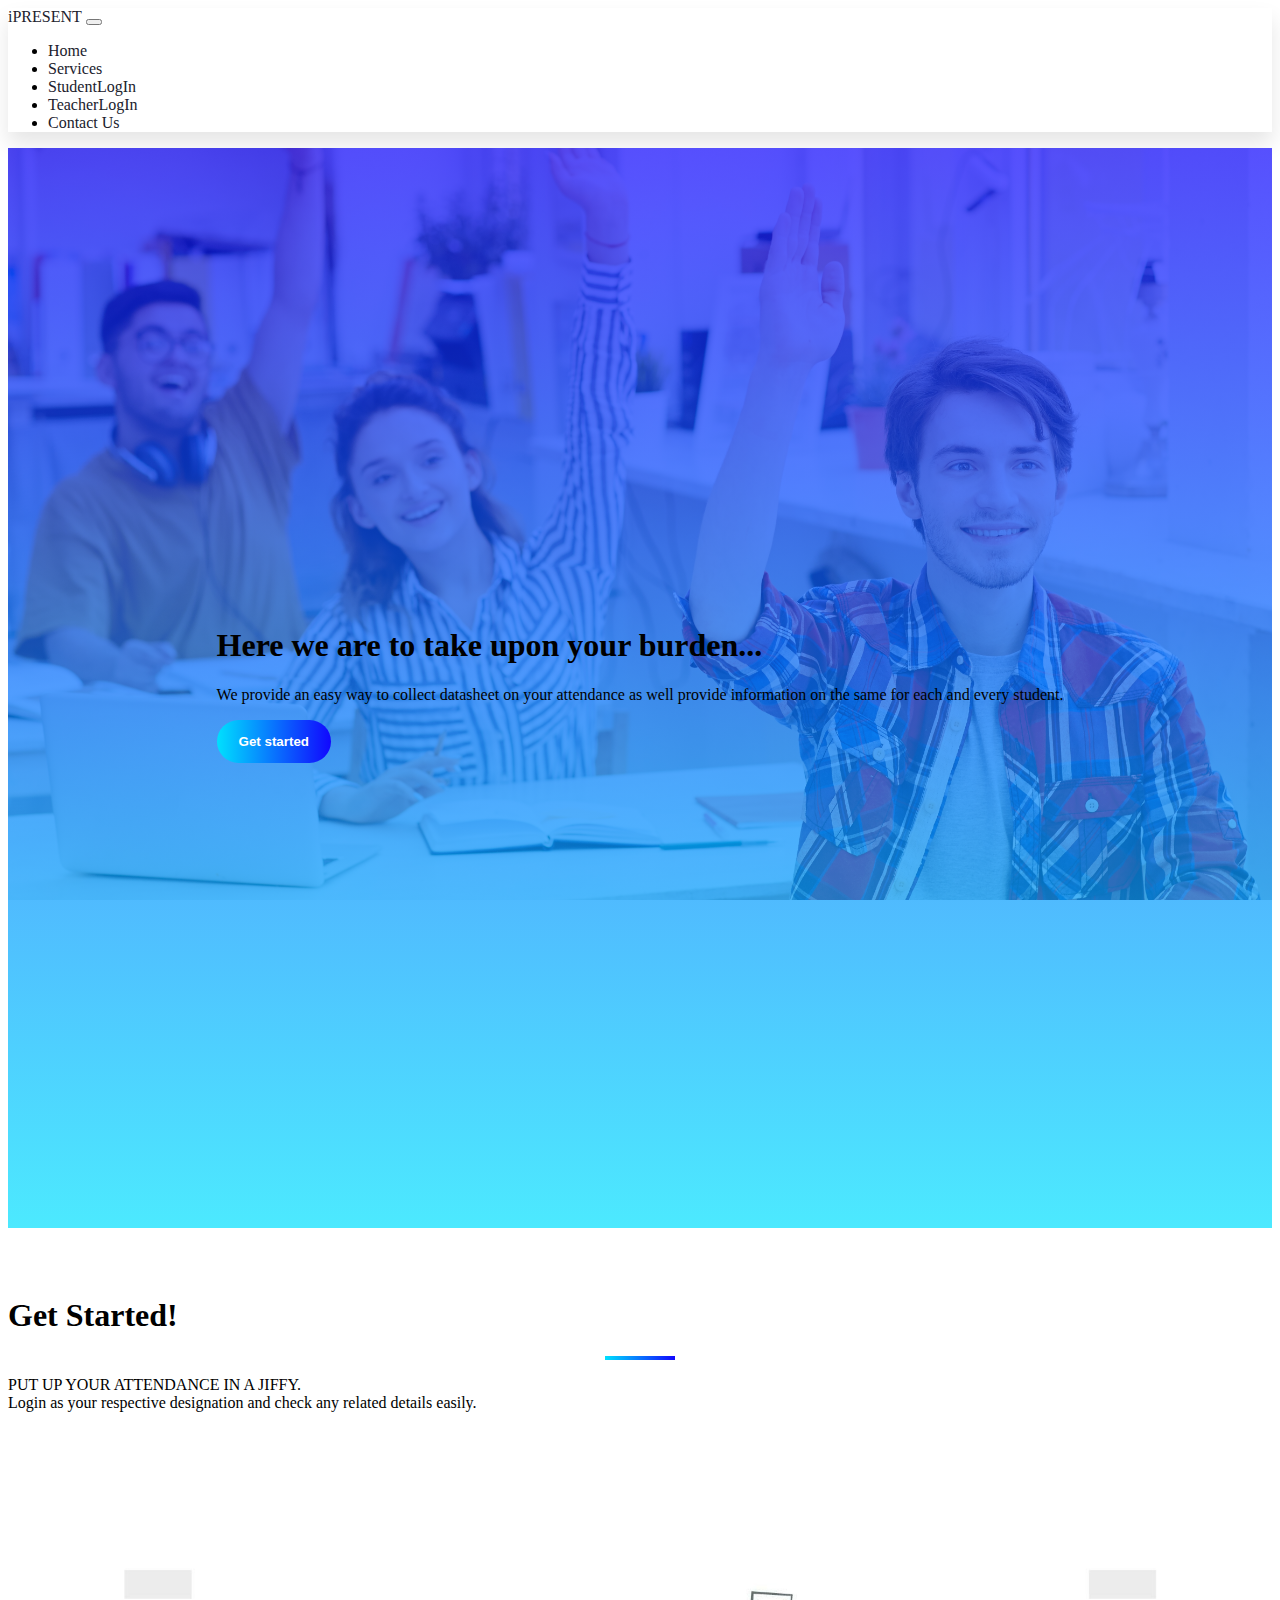
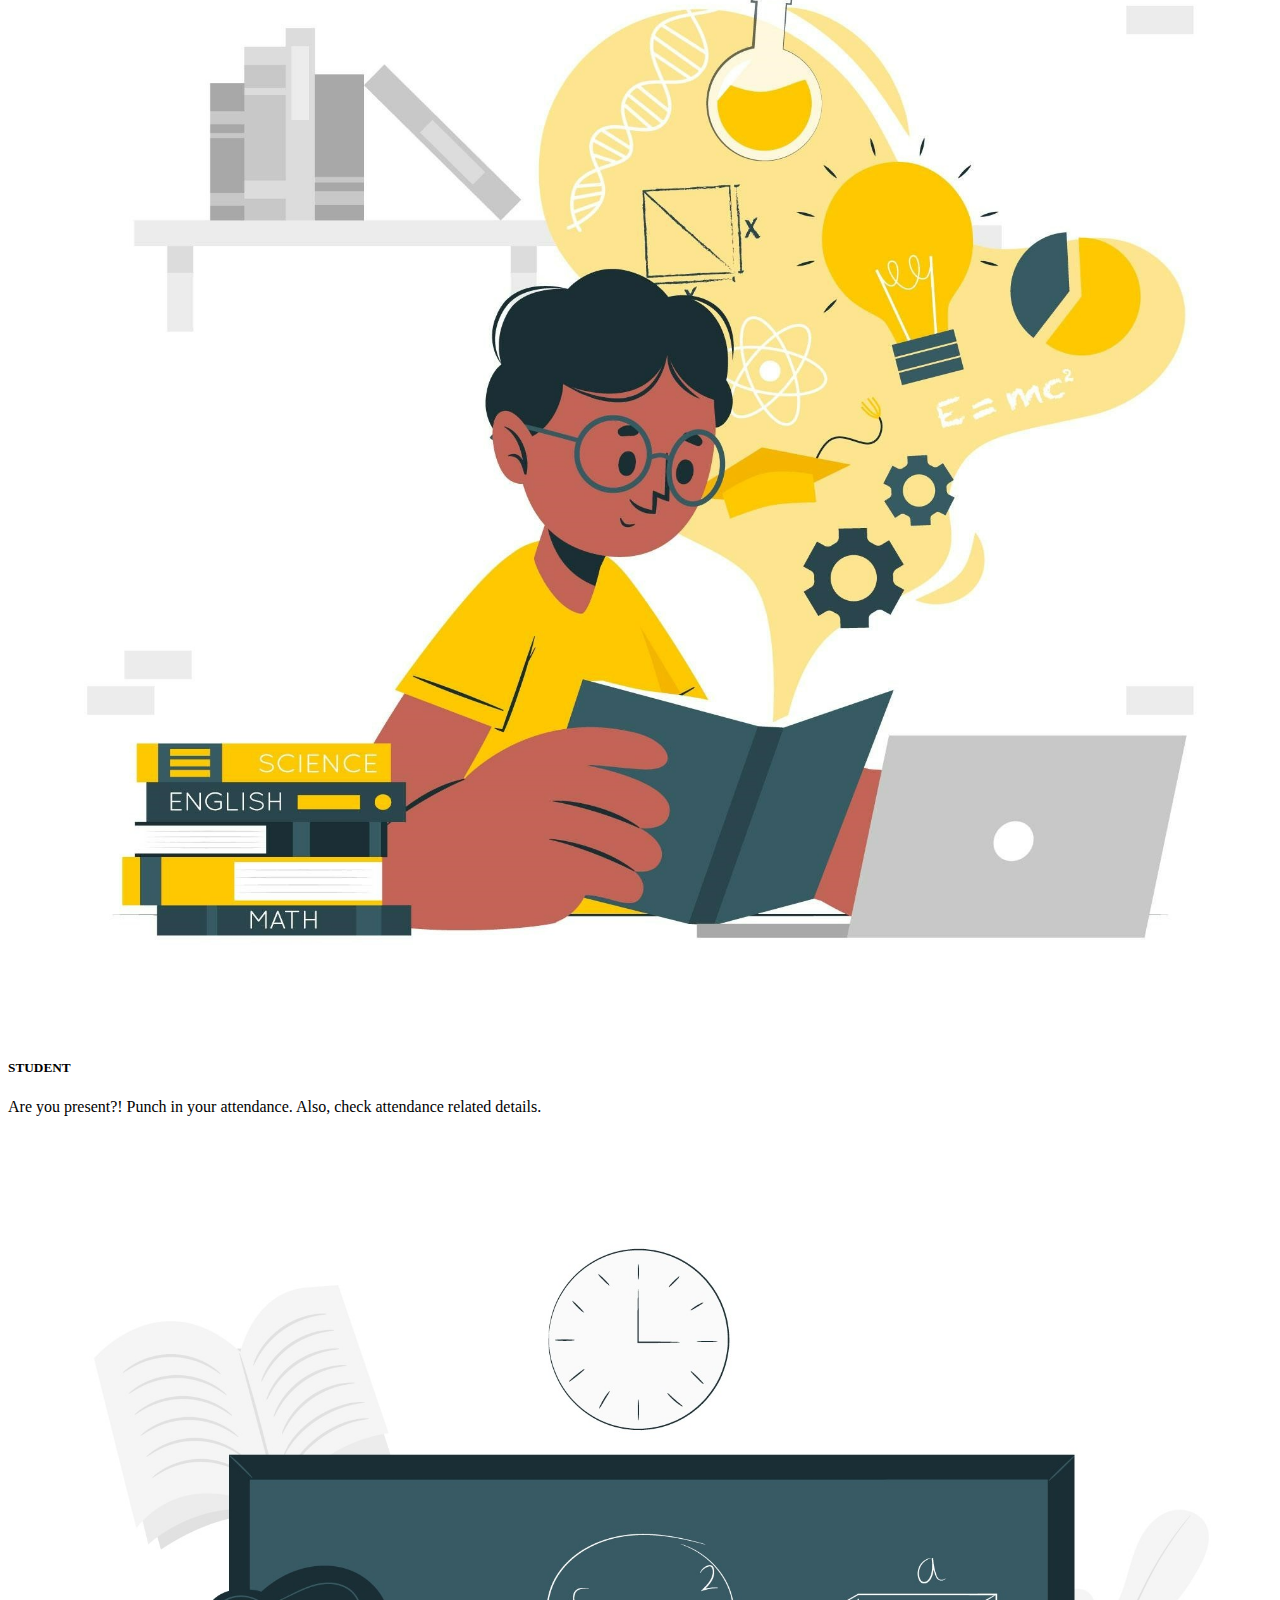
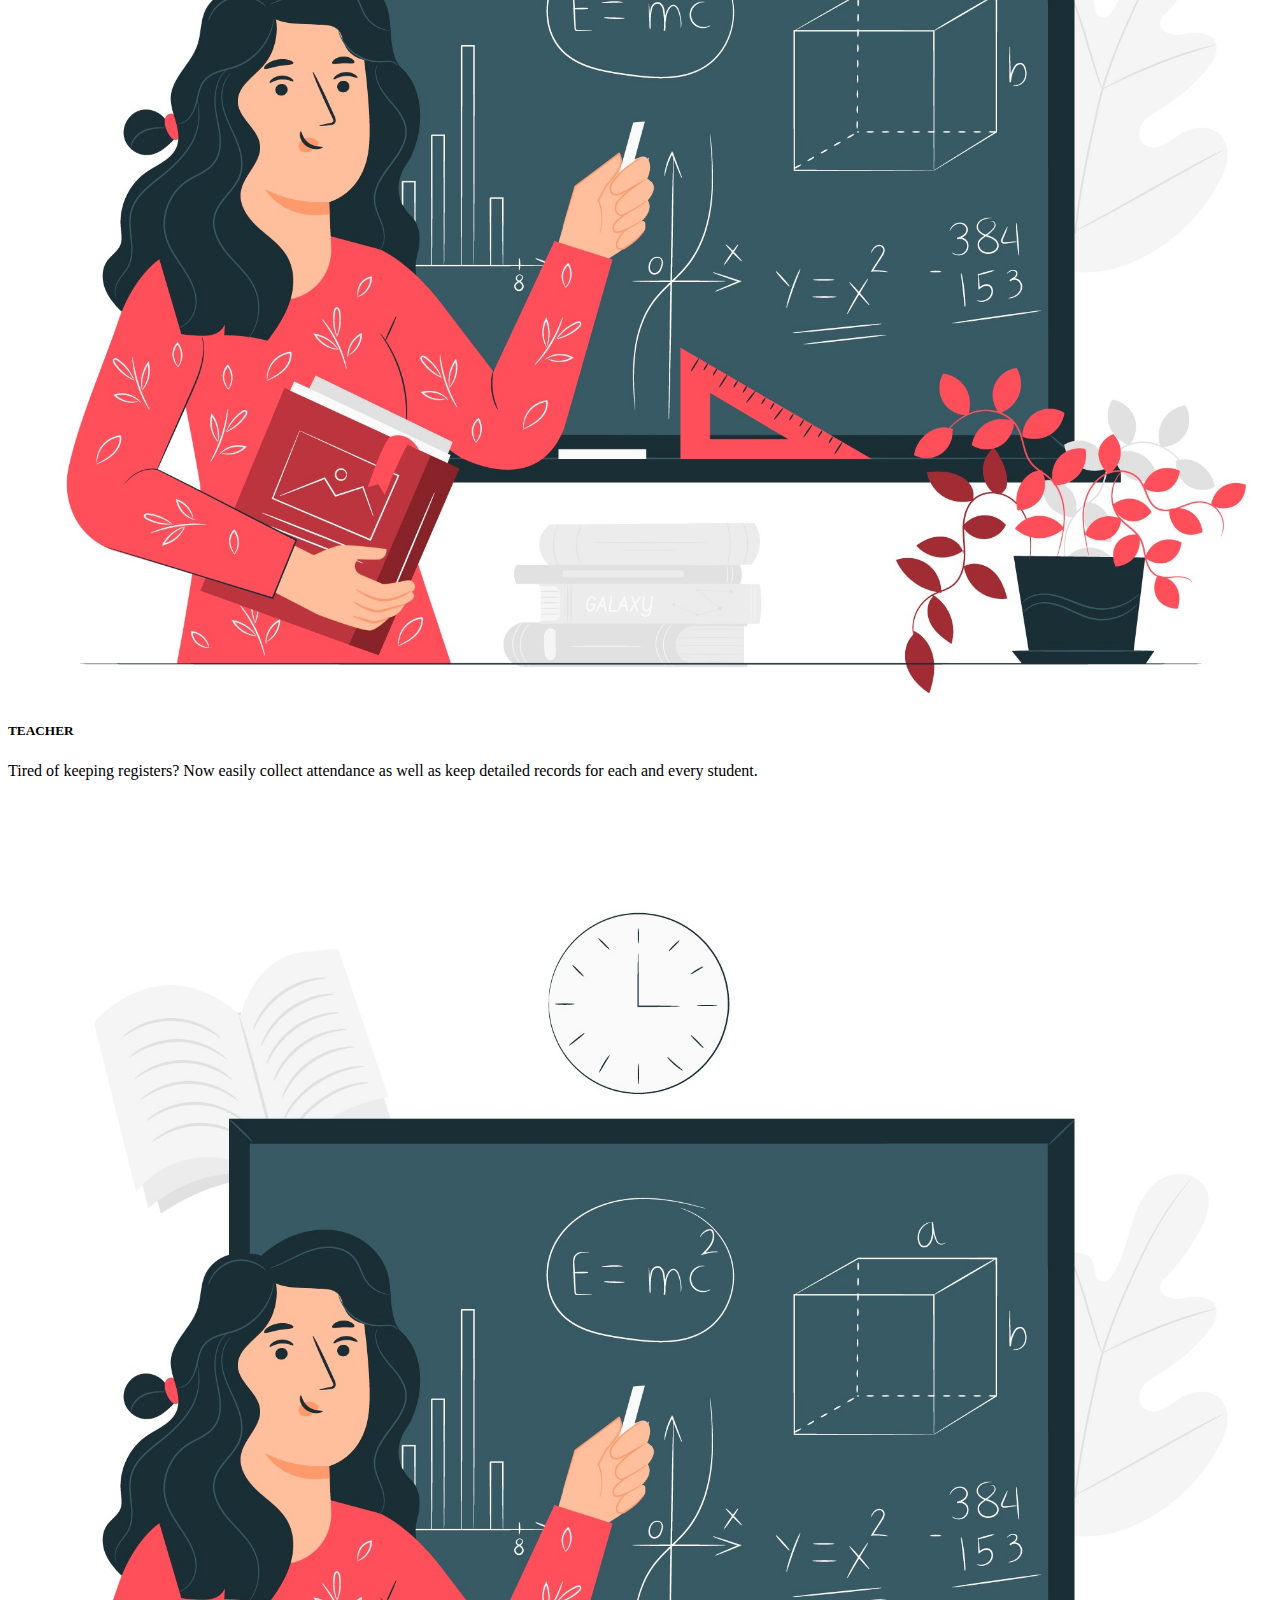
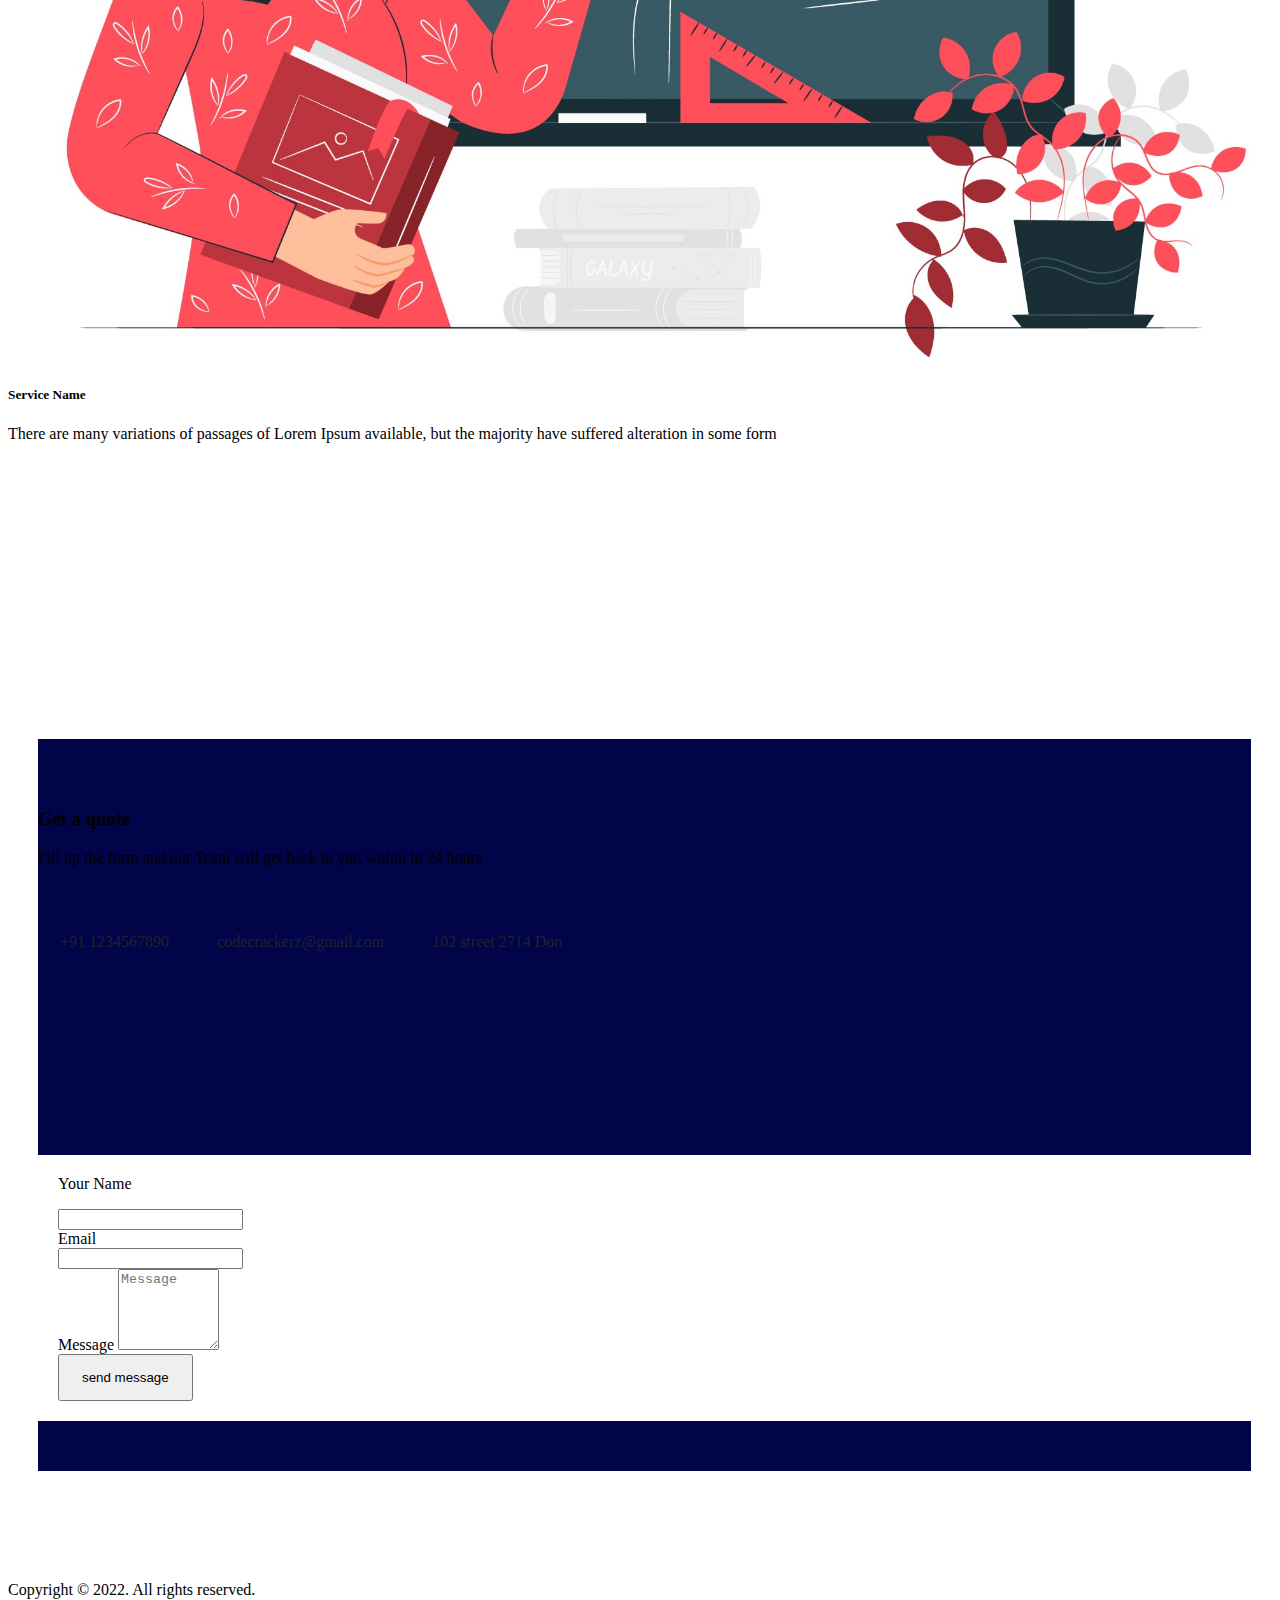
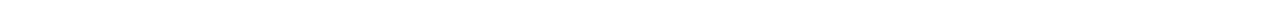
<file: index.html>
<!doctype html>
<html lang="en">
  <head>
    <!-- Required meta tags -->
    <meta charset="utf-8">
    <meta name="viewport" content="width=device-width, initial-scale=1">

    <!-- Bootstrap CSS -->
    <link href="https://cdn.jsdelivr.net/npm/bootstrap@5.1.3/dist/css/bootstrap.min.css" rel="stylesheet" integrity="sha384-1BmE4kWBq78iYhFldvKuhfTAU6auU8tT94WrHftjDbrCEXSU1oBoqyl2QvZ6jIW3" crossorigin="anonymous">

    <link rel="stylesheet" href="index.css">

    <title>iPRESENT</title>
  </head>
  <body>
    <!--Navbar-->
    <nav class="navbar navbar-expand-lg navbar-light bg-light fixed-top">
        <div class="container">
          <a class="navbar-brand" href="index.html">iPRESENT</a>
          <button class="navbar-toggler" type="button" data-bs-toggle="collapse" data-bs-target="#navbarNav" aria-controls="navbarNav" aria-expanded="false" aria-label="Toggle navigation">
            <span class="navbar-toggler-icon"></span>
          </button>
          <div class="collapse navbar-collapse" id="navbarNav">
            <ul class="navbar-nav ms-auto ">
              <li class="nav-item" id="navbutton" >
                <a class="nav-link" href="#home">Home</a>
              </li>
              <li class="nav-item">
                <a class="nav-link" href="#services">Services</a>
              </li>
              <li class="nav-item">
                <a class="nav-link" href="teacherlogin.html">StudentLogIn</a>
              </li>
              <li class="nav-item">
                <a class="nav-link" href="login.html">TeacherLogIn</a>
              </li>
              <li class="nav-item">
                <a class="nav-link" href="#contactus">Contact Us</a>
              </li>         
            </ul>
          </div>
        </div>
      </nav>

      <section id="home" class="bg-cover hero-section" style="background-image: url(images/hero.jpg)">
        <div class="overlay"></div>
        <div class="container text-white text-center">
            <div class="row">
                <div class="col-12">
                    <h1 class="display-4" data-aos="zoom-in" style="padding-top: 18%;">Here we are to take upon your burden...<br>
                    </h1>
                    <p class="my-4" data-aos="fade-up">We provide an easy way to collect datasheet on your attendance as well provide information on the same for each and every student.</p>
                    <button href="login.html" data-aos="fade-up" class="btn btn-main open-button">Get started</button>
                </div>
            </div>
        </div>
    </section>

      <!--services-->
      <section id="services" class="text-center">
        <div class="container">
            <div class="row">
                <div class="col-12 section-intro text-center" data-aos="fade-up">
                    <h1  style="padding-top: 3%;">Get Started!</h1>
                    <div class="divider"></div>
                    <p>PUT UP YOUR ATTENDANCE IN A JIFFY.<br>
                       Login as your respective designation and check any related details easily.
                    </p>
                </div>
            </div>
            <div class="row g-4">
                <div class="col-md-4" data-aos="zoom-in">
                    <div class="service">
                        <div class="service-img">
                            <img src="images/student-1.jpg" alt="">
                            <div class="icon"><i class="icon-browser"></i></div>
                        </div>
                        <h5 class="mt-1 pt-3">STUDENT</h5>
                        <p>Are you present?! Punch in your attendance. Also, check attendance related details.</p>
                    </div>
                </div>
                <div class="col-md-4" data-aos="zoom-in">
                    <div class="service">
                        <div class="service-img">
                            <img src="images/3434.jpg" alt="">
                            <div class="icon"><i class="icon-bargraph"></i></div>
                        </div>
                        <h5 class="mt-1 pt-4">TEACHER</h5>
                        <p>Tired of keeping registers? Now easily collect attendance as well as keep detailed records for each and every student.</p>
                    </div>
                </div>
                <div class="col-md-4" data-aos="zoom-in">
                    <div class="service">
                        <div class="service-img">
                            <img src="images/3434.jpg" alt="">
                            <div class="icon"><i class="icon-camera"></i></div>
                        </div>
                        <h5 class="mt-1 pt-4">Service Name</h5>
                        <p>There are many variations of passages of Lorem Ipsum available, but the majority have
                            suffered alteration in some form</p>
                    </div>
                </div>
            </div>
        </section> 

        <section id="contactus" style="padding-bottom: 0%;">
          <div class="container"></div>
          <div class="container-fluid rounded" style="background-color: #010449">
            <div class="row px-5">
                <div class="col-sm-6">
                    <div>
                        <h3 class="text-white">Get a quote</h3>
                        <p class="text-secondary">Fill up the form and our Team will get back to you within in 24 hours</p>
                    </div>
                    <div class="links" id="bordering"> <a href="#" class="btn rounded text-white p-3"><i class="fa fa-phone icon text-primary pr-3"></i>+91 1234567890</a> <a href="#" class="btn rounded text-white p-3"><i class="fa fa-envelope icon text-primary pr-3"></i>codecrackerz@gmail.com</a> <a href="#" class="btn rounded text-white p-3"><i class="fa fa-map-marker icon text-primary pr-3"></i>102 street 2714 Don</a> </div>
                    <div class="pt-lg-4 d-flex flex-row justify-content-start">
                        <div class="pad-icon"> <a class="fa fa-facebook text-white" href="#"></a> </div>
                        <div class="pad-icon"> <a class="fa fa-twitter text-white" href="#"></a> </div>
                        <div class="pad-icon"> <a class="fa fa-instagram text-white" href="#"></a> </div>
                    </div>
                </div>
                <div class="col-sm-6 pad">
                    <form class="rounded msg-form">
                        <div class="form-group"> <label for="name" class="h6">Your Name</label>
                            <div class="input-group border rounded">
                                <div class="input-group-addon px-2 pt-1">
                                    <p class="fa fa-user-o text-primary"></p>
                                </div> <input type="text" class="form-control border-0">
                            </div>
                        </div>
                        <div class="form-group"> <label for="name" class="h6">Email</label>
                            <div class="input-group border rounded">
                                <div class="input-group-addon px-2 pt-1"> <i class="fa fa-envelope text-primary"></i> </div> <input type="text" class="form-control border-0">
                            </div>
                        </div>
                        <div class="form-group"> <label for="msg" class="h6">Message</label> <textarea name="message" id="msgus" cols="10" rows="5" class="form-control bg-light" placeholder="Message"></textarea> </div>
                        <div class="form-group d-flex justify-content-end"> <input type="submit" class="btn btn-primary text-white" value="send message"> </div>
                    </form>
                </div>
            </div>
        </div>
        </section>
        
        <section id="signupin" style="padding-bottom: 0%;">
          
          <div
          class="d-flex flex-column flex-md-row text-center text-md-start justify-content-between py-4 px-4 px-xl-5 bg-primary">
          <!-- Copyright -->
          <div class="text-white mb-3 mb-md-0">
            Copyright © 2022. All rights reserved.
          </div>
         
        </div>
           
        </section>



    <!-- Option 1: Bootstrap Bundle with Popper -->
    <script src="https://cdn.jsdelivr.net/npm/bootstrap@5.1.3/dist/js/bootstrap.bundle.min.js" integrity="sha384-ka7Sk0Gln4gmtz2MlQnikT1wXgYsOg+OMhuP+IlRH9sENBO0LRn5q+8nbTov4+1p" crossorigin="anonymous"></script>

   
  </body>
</html>
</file>
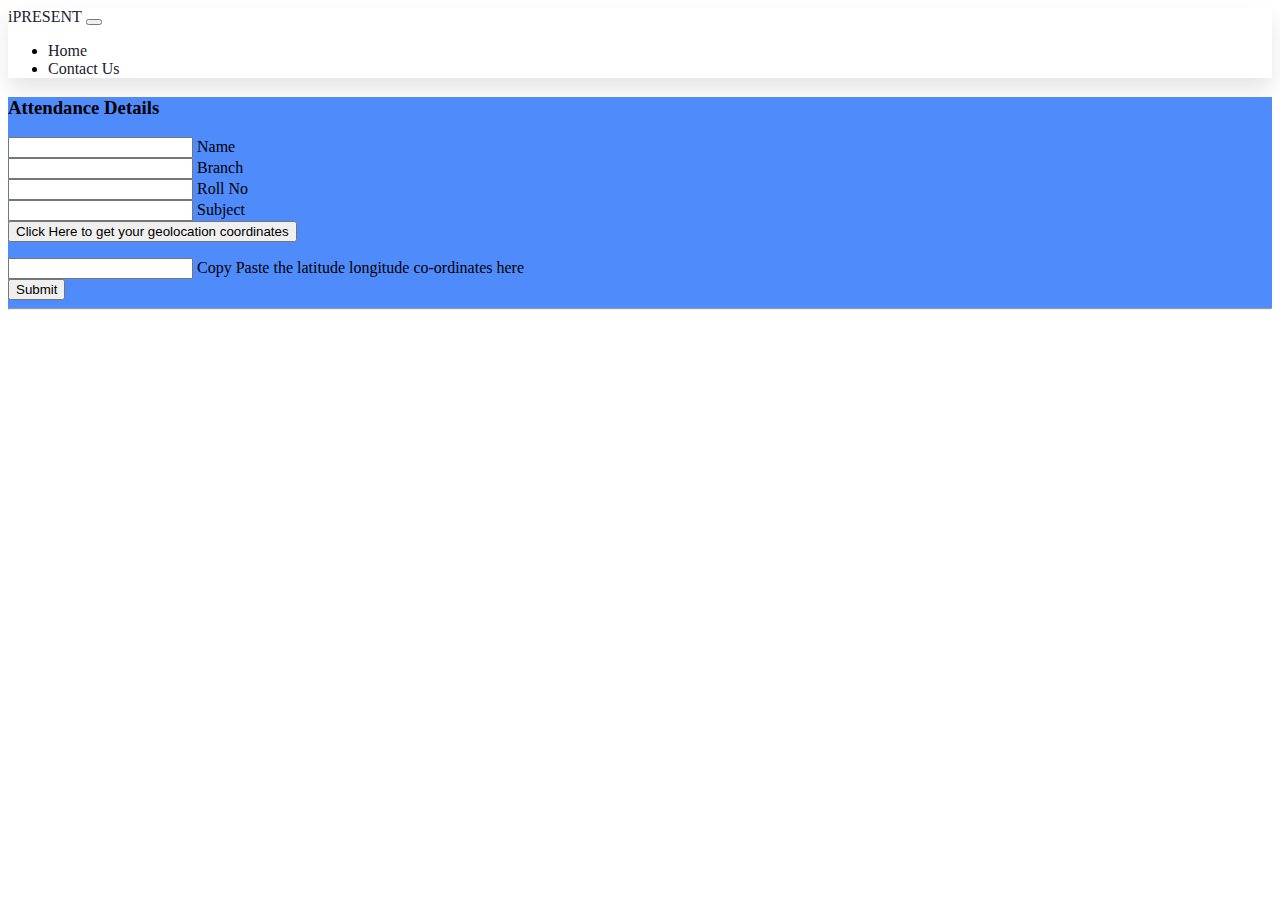
<file: attendance.html>
<!doctype html>
<html lang="en">
  <head>
    <!-- Required meta tags -->
    <meta charset="utf-8">
    <meta name="viewport" content="width=device-width, initial-scale=1">

    <!-- Bootstrap CSS -->
    <link href="https://cdn.jsdelivr.net/npm/bootstrap@5.1.3/dist/css/bootstrap.min.css" rel="stylesheet" integrity="sha384-1BmE4kWBq78iYhFldvKuhfTAU6auU8tT94WrHftjDbrCEXSU1oBoqyl2QvZ6jIW3" crossorigin="anonymous">

    <link rel="stylesheet" href="attendance.css">

    <title>iPRESENT</title>
  </head>
  <body>
        <!--Navbar-->
    <nav class="navbar navbar-expand-lg navbar-light bg-light fixed-top">
        <div class="container">
          <a class="navbar-brand" href="index.html">iPRESENT</a>
          <button class="navbar-toggler" type="button" data-bs-toggle="collapse" data-bs-target="#navbarNav" aria-controls="navbarNav" aria-expanded="false" aria-label="Toggle navigation">
            <span class="navbar-toggler-icon"></span>
          </button>
          <div class="collapse navbar-collapse" id="navbarNav">
            <ul class="navbar-nav ms-auto ">
              <li class="nav-item" id="navbutton" >
                <a class="nav-link" href="index.html">Home</a>
              </li>            
              <li class="nav-item">
                <a class="nav-link" href="#">Contact Us</a>
              </li>         
            </ul>
          </div>
        </div>
      </nav>

      <section class="vh-100" style="background-color: #508bfc;">
        <div class="container py-5 h-100">
          <div class="row d-flex justify-content-center align-items-center h-100">
            <div class="col-12 col-md-8 col-lg-6 col-xl-5">
              <div class="card shadow-2-strong" style="border-radius: 1rem;">
                <div class="card-body p-5 text-center">
      
                  <h3 class="mb-5">Attendance Details</h3>
      
                  <div class="form-outline mb-4">
                    <input type="name" id="typeNameX-2" class="form-control form-control-lg" />
                    <label class="form-label" for="typeEmailX-2">Name</label>
                  </div>
      
                  <div class="form-outline mb-4">
                    <input type="branch" id="typeBranchX-2" class="form-control form-control-lg" />
                    <label class="form-label" for="typePasswordX-2">Branch</label>
                  </div>
                  
                  <div class="form-outline mb-4">
                    <input type="rollno" id="typeRollnoX-2" class="form-control form-control-lg" />
                    <label class="form-label" for="typePasswordX-2">Roll No</label>
                  </div>

                  <div class="form-outline mb-4">
                    <input type="subject" id="typeSubjectX-2" class="form-control form-control-lg" />
                    <label class="form-label" for="typePasswordX-2">Subject</label>
                  </div>
                
                  <button onclick="getLocation()">Click Here to get your geolocation coordinates</button>

                  <p id="demo"></p>

                 <script>
              var x = document.getElementById("demo");

function getLocation() {
  if (navigator.geolocation) {
    navigator.geolocation.getCurrentPosition(showPosition);
  } else { 
    x.innerHTML = "Geolocation is not supported by this browser.";
  }
}

function showPosition(position) {
  x.innerHTML = "Latitude: " + position.coords.latitude + 
  "<br>Longitude: " + position.coords.longitude;
}
</script>

<div class="form-outline mb-4">
    <input type="coordinates" id="typeSubjectX-2" class="form-control form-control-lg" />
    <label class="form-label" for="typeCoordinatesX-2">Copy Paste the latitude longitude co-ordinates here</label>
  </div>
      
                  <button class="btn btn-primary btn-lg btn-block" type="submit">Submit</button>
      
                  <hr class="my-4">
      
                  
      
                </div>
              </div>
            </div>
          </div>
        </div>
      </section>
 </body>
</file>
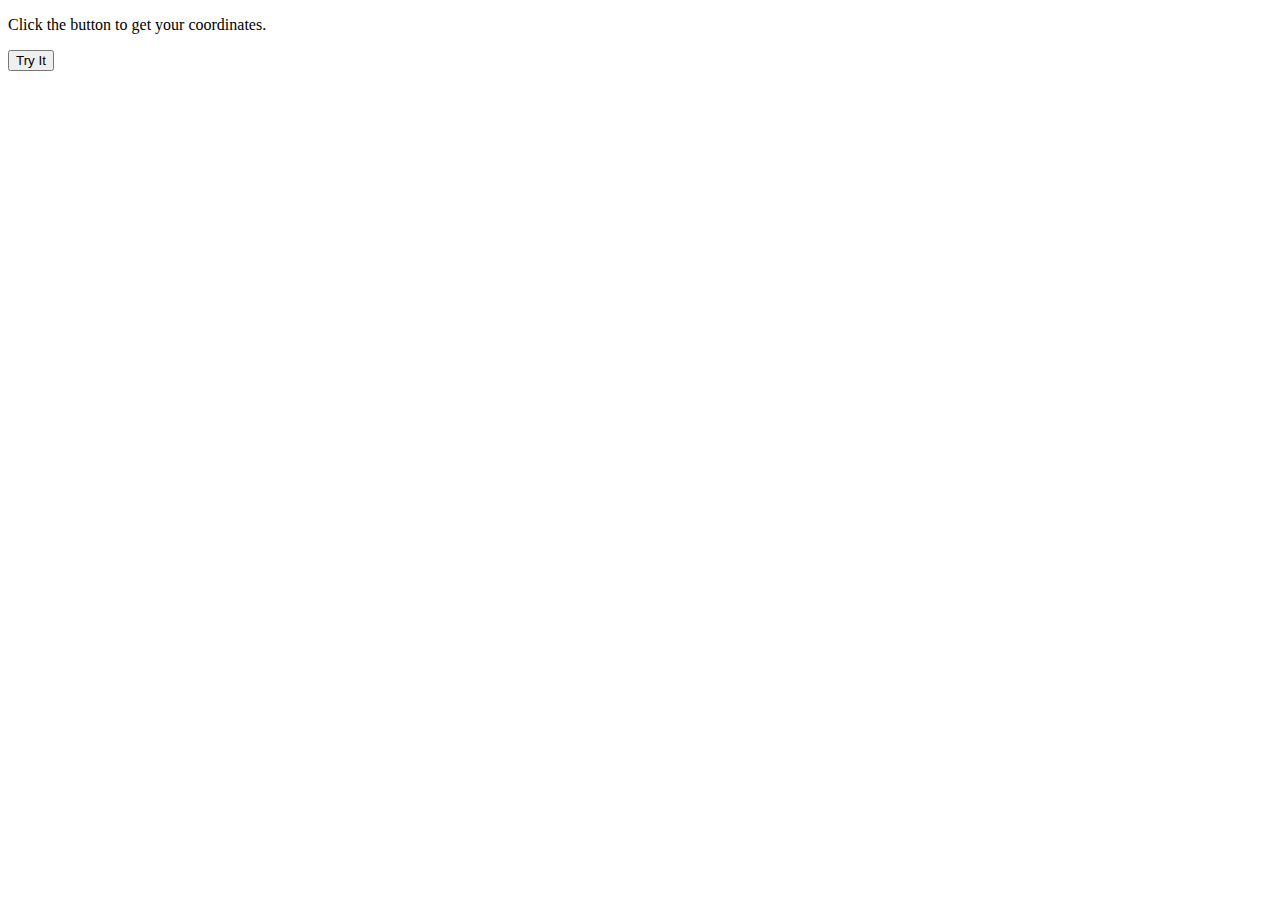
<file: geolocation.html>
<!--<!doctype html>
<html lang="en">
  <head>
    
    <meta charset="utf-8">
    <meta name="viewport" content="width=device-width, initial-scale=1">

   

    <title>Hello, world!</title>
  </head>
  <body>

    <script>
        const successCallBack = (position) => {
            console.get(loaction);
        }
        const errorCallBack = (error) => {
            console.error(error);
        }
        const watchId=navigator.geolocation.getCurrentPosition(sucessCallBack, errorCallBack);
        navigator.geolocation.clearWatch(watchId);
    </script>



    
  </body>
</html>-->

<!DOCTYPE html>
<html>
<body>

<p>Click the button to get your coordinates.</p>

<button onclick="getLocation()">Try It</button>

<p id="demo"></p>

<script>
var x = document.getElementById("demo");

function getLocation() {
  if (navigator.geolocation) {
    navigator.geolocation.getCurrentPosition(showPosition);
  } else { 
    x.innerHTML = "Geolocation is not supported by this browser.";
  }
}

function showPosition(position) {
  x.innerHTML = "Latitude: " + position.coords.latitude + 
  "<br>Longitude: " + position.coords.longitude;
}
</script>

</body>
</html>
</file>
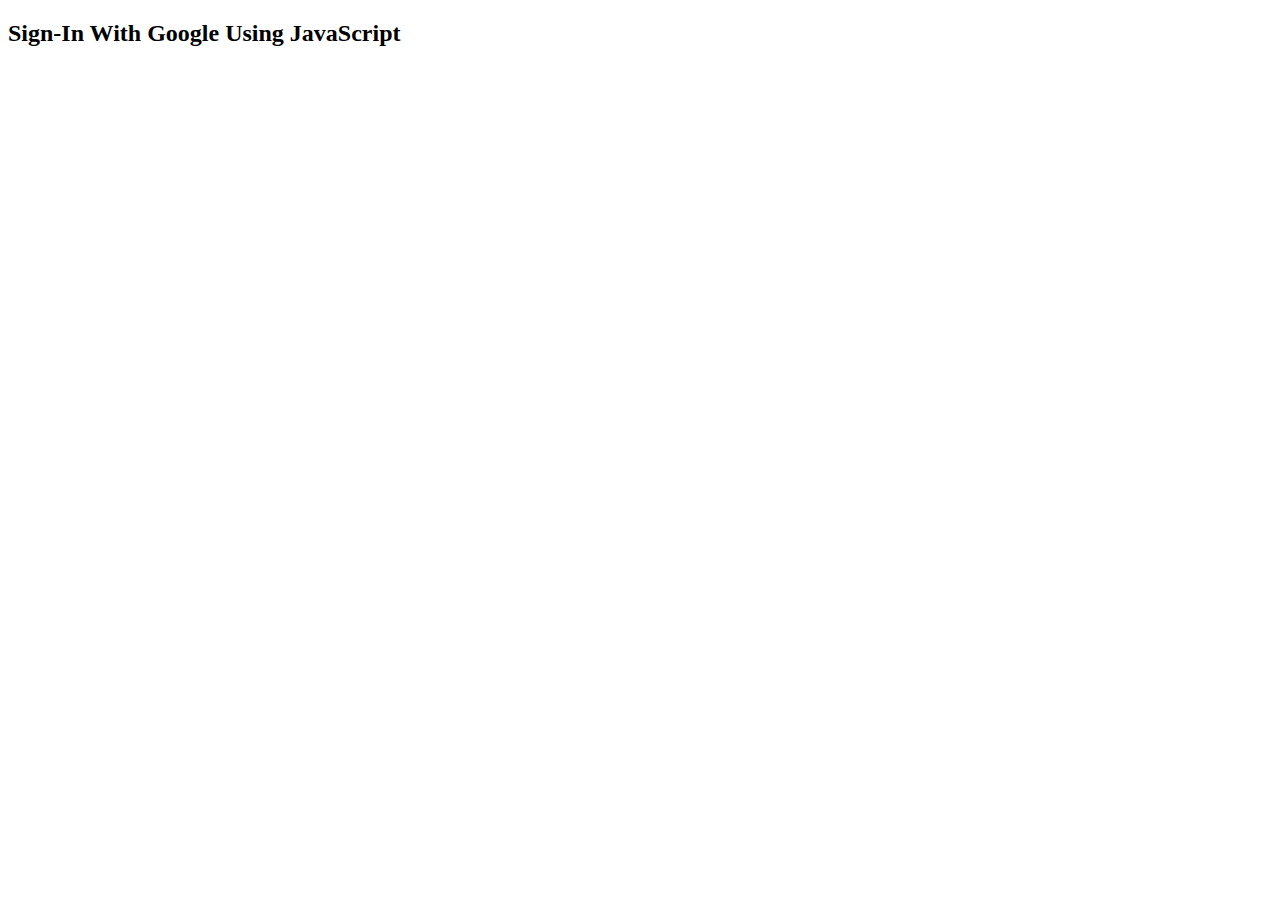
<file: gsi.html>
<!DOCTYPE html>
<html lang="en">

<head>
    <meta charset="UTF-8">
    <meta http-equiv="X-UA-Compatible" content="IE=edge">
    <meta name="viewport" content="width=device-width, initial-scale=1.0">
    <meta name="google-signin-client_id" content="842212830159-eg49rn8gnu48d5a7tn85ih5a390p8qct.apps.googleusercontent.com">
    <title>Sign In With Google Using JavaScript</title>
    <link href="https://cdn.jsdelivr.net/npm/bootstrap@5.0.0/dist/css/bootstrap.min.css" rel="stylesheet"
        integrity="sha384-wEmeIV1mKuiNpC+IOBjI7aAzPcEZeedi5yW5f2yOq55WWLwNGmvvx4Um1vskeMj0" crossorigin="anonymous">
    <link rel="stylesheet" href="gsi.css">
</head>

<body>
    <h2 class="alert alert-success">Sign-In With Google Using JavaScript</h2>
    <div class="g-signin2" data-onsuccess="onSignIn"></div>

    <div class="data">
        <p>Name</p>
        <p id="name"></p>
        <p>Image</p>
        <img id="image" class="rounded-circle" width="100" height="100" />
        <p>Email</p>
        <p id="email"></p>
        <button type="button" class="btn btn-danger" onclick="signOut();">Sign Out</button>
    </div>

    <script src="gsi.js" async defer></script>
    <script src="https://apis.google.com/js/platform.js" async defer></script>
    <script src="https://cdn.jsdelivr.net/npm/bootstrap@5.0.0/dist/js/bootstrap.bundle.min.js"
        integrity="sha384-p34f1UUtsS3wqzfto5wAAmdvj+osOnFyQFpp4Ua3gs/ZVWx6oOypYoCJhGGScy+8"
        crossorigin="anonymous"></script>
    <script src="https://ajax.googleapis.com/ajax/libs/jquery/3.5.1/jquery.min.js"></script>
</body>

</html>
</file>
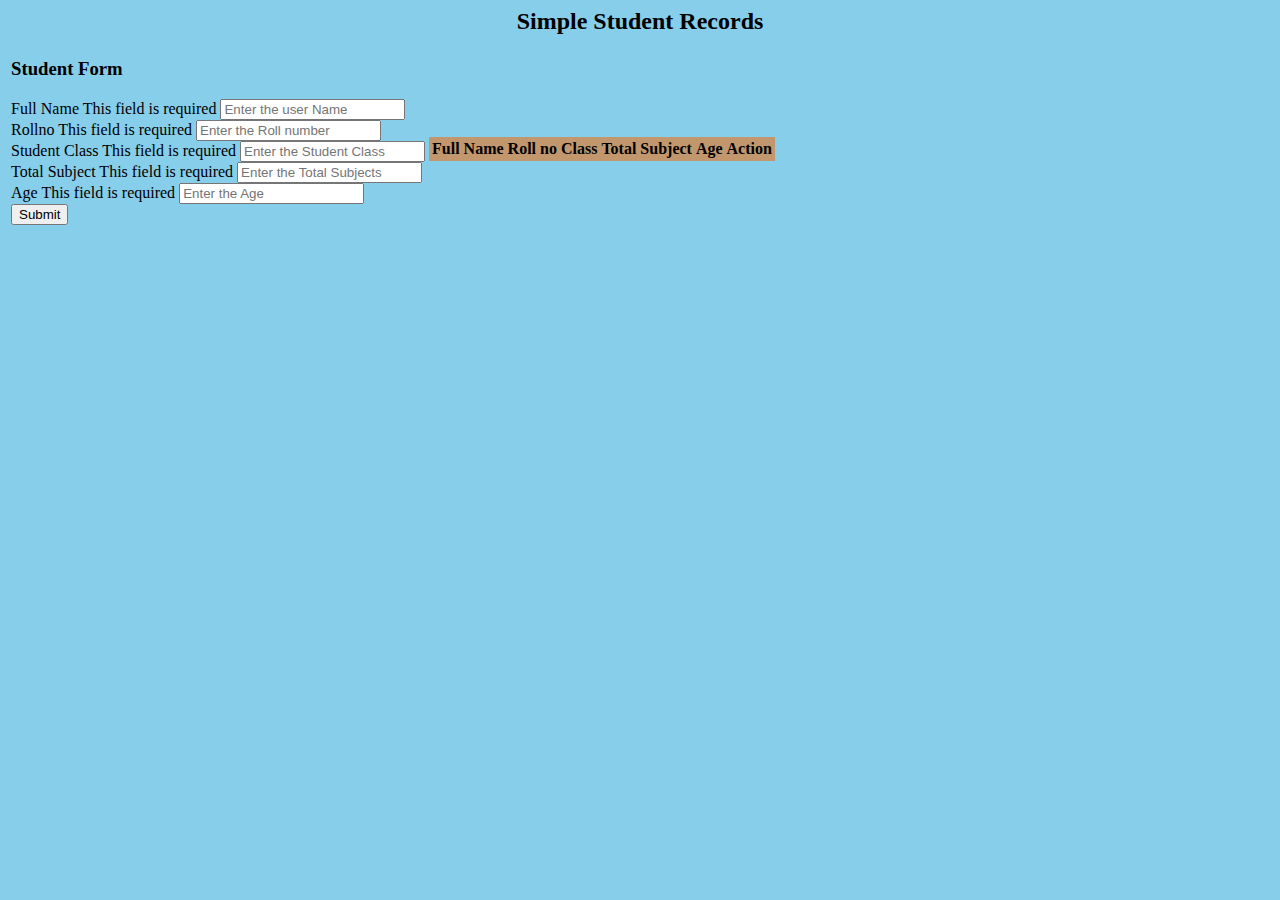
<file: html.html>
<html lang="en">
<head>
    <meta charset="UTF-8">
    <meta http-equiv="X-UA-Compatible" content="IE=edge">
    <meta name="viewport" content="width=device-width, initial-scale=1.0">
     <!--Title-->
    <title>Simple Student Record</title>
     <!-- CSS File-->
 
<!--<style>
       body > table{
    width: 100%;
}
 
table{
    border-collapse: collapse;
    text-align: center;
}
table.list{
    width:100%;
    text-align: center;
}
table.list td{
    text-align: center;
}
td, th {
    border: 1px solid #dddddd;
    text-align: left;
    padding: 8px;
}
tr:nth-child(even),table.list thead>tr {
    background-color: skyblue;
}
input[type=text], input[type=number] {
    width: 100%;
    padding: 12px 20px;
    margin: 8px 0;
    display: inline-block;
    border: 1px solid #ccc;
    border-radius: 4px;
    box-sizing: border-box;
}
input[type=submit]{
    width: 30%;
    background-color: #ddd;
    color: #000;
    padding: 14px 20px;
    margin: 8px 0;
    border: none;
    border-radius: 4px;
    cursor: pointer;
}
form{
    background-color: skyblue;
    padding: 10px;
 
}
form div.form-action-buttons{
    text-align: center;
 
}
a{
    cursor: pointer;
    text-decoration: underline;
    color: #0000ee;
    margin-right: 4px;
}
label.validation-error{
    color:   red;
    margin-left: 5px;
}
.hide{
    display:none;
}
   </style>-->
</head>
<body style="background-color: skyblue">
<CENTER><h2>Simple Student Records</h2></CENTER>
    <!--Table-->
    <table>
        <!--Row-1-->
        <tr>
            <!--Column-1-->
            <td>
                <!--Form-->
                <form onsubmit="event.preventDefault();onFormSubmit();" autocomplete="off">
                 <h3>Student Form</h3>
                  <!--div-1-->
                    <div>
                        <label>Full Name</label>
                        <!--Validation Error-->
                        <label class="validation-error hide" id="userNamevalidationError">This field is required</label>
                        <!--Input User Name-->
                        <input type="text" name="userName" id="userName" placeholder="Enter the user Name">
                    </div>
                    <!--div-2-->
                    <div>
                        <label>Rollno</label>
                        <!--Validation Error-->
                        <label class="validation-error hide" id="rollNovalidationError" >This field is required</label>
                        <!--Input Roll No-->
                        <input type="text" name="rollNo" id="rollNo" placeholder="Enter the Roll number">
                    </div>
                    <!--div-3-->
                    <div>
                        <label>Student Class</label>
                        <!--Validation Error-->
                        <label class="validation-error hide" id="stdClassvalidationError">This field is required</label>
                       <!--Input Student Class-->
                        <input type="text" name="stdClass" id="stdClass" placeholder="Enter the Student Class">
                    </div>
                    <!--div-4-->
                    <div>
                        <label>Total Subject</label>
                        <!--Validation Error-->
                        <label class="validation-error hide" id="tsubvalidationError">This field is required</label>
                        <!--Input Total Subject-->
                        <input type="number" name="tsub" id="tsub" placeholder="Enter the Total Subjects">
                    </div>
                    <!--div-5-->
                    <div>
                        <label>Age</label>
                        <!--Validation Error-->
                        <label class="validation-error hide" id="agevalidationError">This field is required</label>
                        <!--Input Age-->
                        <input type="number" name="age" id="age" placeholder="Enter the Age">
                    </div>
                    <!--div-6-->
                    <div class="form-action-buttons">
                        <!--Input Button-->
                        <input type="submit" value="Submit">
                    </div>
                </form>
            </td>
            <!--Column-2-->
            <td>
                <!--Nested Table-->
                <table class="list" id="stdlist" style="background-color: #C2976D;">
                    <!--Table Head-->
                    <thead>
                        <!--Row-2-->
                        <tr>
                            <th>Full Name</th>
                            <th> Roll no</th>
                            <th>Class</th>
                            <th>Total Subject</th>
                            <th>Age</th>
                            <th>Action</th>
                        </tr>
                    </thead>
                    <!--Table Body-->
                    <tbody>
                    </tbody>
                </table>
            </td>
        </tr>
    </table>


<script>
       var selectedRow = null
 
// Form Submit Function
function onFormSubmit() {
    // check validity
    if (validate()) {
        // store user data
        var formData = readFormData();
        // check empty row
        if (selectedRow == null)
        {
            // Insert New User Record
            insertNewRecord(formData);
        }
        else
        {
            // Update New User Record
            updateRecord(formData);
        }
        // Reset Input Values
        resetForm();
    }
}
// Get Values From Form
function readFormData() {
    var formData = {};
    // Get Values From  Input
    formData["userName"] = document.getElementById("userName").value;
    formData["rollNo"] = document.getElementById("rollNo").value;
    formData["stdClass"] = document.getElementById("stdClass").value;
    formData["tsub"] = document.getElementById("tsub").value;
    formData["age"] = document.getElementById("age").value;
    // return Form Data
    return formData;
}
// Insert New User Record
function insertNewRecord(data) {
    var table = document.getElementById("stdlist").getElementsByTagName('tbody')[0];
    var newRow = table.insertRow(table.length);
    cell1 = newRow.insertCell(0);
    cell1.innerHTML = data.userName;
    cell2 = newRow.insertCell(1);
    cell2.innerHTML = data.rollNo;
    cell3 = newRow.insertCell(2);
    cell3.innerHTML = data.stdClass;
    cell4 = newRow.insertCell(3);
    cell4.innerHTML = data.tsub;
    cell5 = newRow.insertCell(4);
    cell5.innerHTML = data.age;
    cell5 = newRow.insertCell(5);
    cell5.innerHTML = `<a onClick="onEdit(this)">Edit</a>
    <a onClick="onDelete(this)">Delete</a>`;
}
// Reset Function
function resetForm() {
    document.getElementById("userName").value = "";
    document.getElementById("rollNo").value = "";
    document.getElementById("stdClass").value = "";
    document.getElementById("tsub").value = "";
    document.getElementById("age").value = "";
    selectedRow = null;
}
// Edit Function
function onEdit(td) {
    selectedRow = td.parentElement.parentElement;
    document.getElementById("userName").value = selectedRow.cells[0].innerHTML;
    document.getElementById("rollNo").value = selectedRow.cells[1].innerHTML;
    document.getElementById("stdClass").value = selectedRow.cells[2].innerHTML;
    document.getElementById("tsub").value = selectedRow.cells[3].innerHTML;
    document.getElementById("age").value = selectedRow.cells[4].innerHTML;
}
// Update Record
function updateRecord(formData) {
    selectedRow.cells[0].innerHTML = formData.userName;
    selectedRow.cells[1].innerHTML = formData.rollNo;
    selectedRow.cells[2].innerHTML = formData.stdClass;
    selectedRow.cells[3].innerHTML = formData.tsub;
    selectedRow.cells[4].innerHTML = formData.age;
}
// Delete Function
function onDelete(td) {
    if (confirm('Are you sure to delete this record ?')) {
        row = td.parentElement.parentElement;
        document.getElementById("stdlist").deleteRow(row.rowIndex);
        resetForm();
    }
}
// Check User validation
function validate() {
    isValid = true;
    // userName validation
    if (document.getElementById("userName").value == "") {
        isValid = false;
        document.getElementById("userNamevalidationError").classList.remove("hide");
    } else {
        isValid = true;
        if (!document.getElementById("userNamevalidationError").classList.contains("hide"))
        {
            document.getElementById("userNamevalidationError").classList.add("hide");
        }
    }
    // Roll No validation
    if (document.getElementById("rollNo").value == "") {
        isValid = false;
        document.getElementById("rollNovalidationError").classList.remove("hide");
    } else {
        isValid = true;
        if (!document.getElementById("rollNovalidationError").classList.contains("hide"))
        {
            document.getElementById("rollNovalidationError").classList.add("hide");
        }
    }
    // Std class validation
    if (document.getElementById("stdClass").value == "") {
        isValid = false;
        document.getElementById("stdClassvalidationError").classList.remove("hide");
    } else {
        isValid = true;
        if (!document.getElementById("stdClassvalidationError").classList.contains("hide"))
        {
            document.getElementById("stdClassvalidationError").classList.add("hide");
        }
    }
    // Tsub validation
    if (document.getElementById("tsub").value == "") {
        isValid = false;
        document.getElementById("tsubvalidationError").classList.remove("hide");
    } else {
        isValid = true;
        if (!document.getElementById("tsubvalidationError").classList.contains("hide"))
        {
            document.getElementById("tsubvalidationError").classList.add("hide");
        }
    }
    // Age validation
    if (document.getElementById("age").value == "") {
        isValid = false;
        document.getElementById("agevalidationError").classList.remove("hide");
    } else {
        isValid = true;
        if (!document.getElementById("agevalidationError").classList.contains("hide"))
        {
            document.getElementById("agevalidationError").classList.add("hide");
        }
    }
    return isValid;
}
   </script>
    </body>
</file>
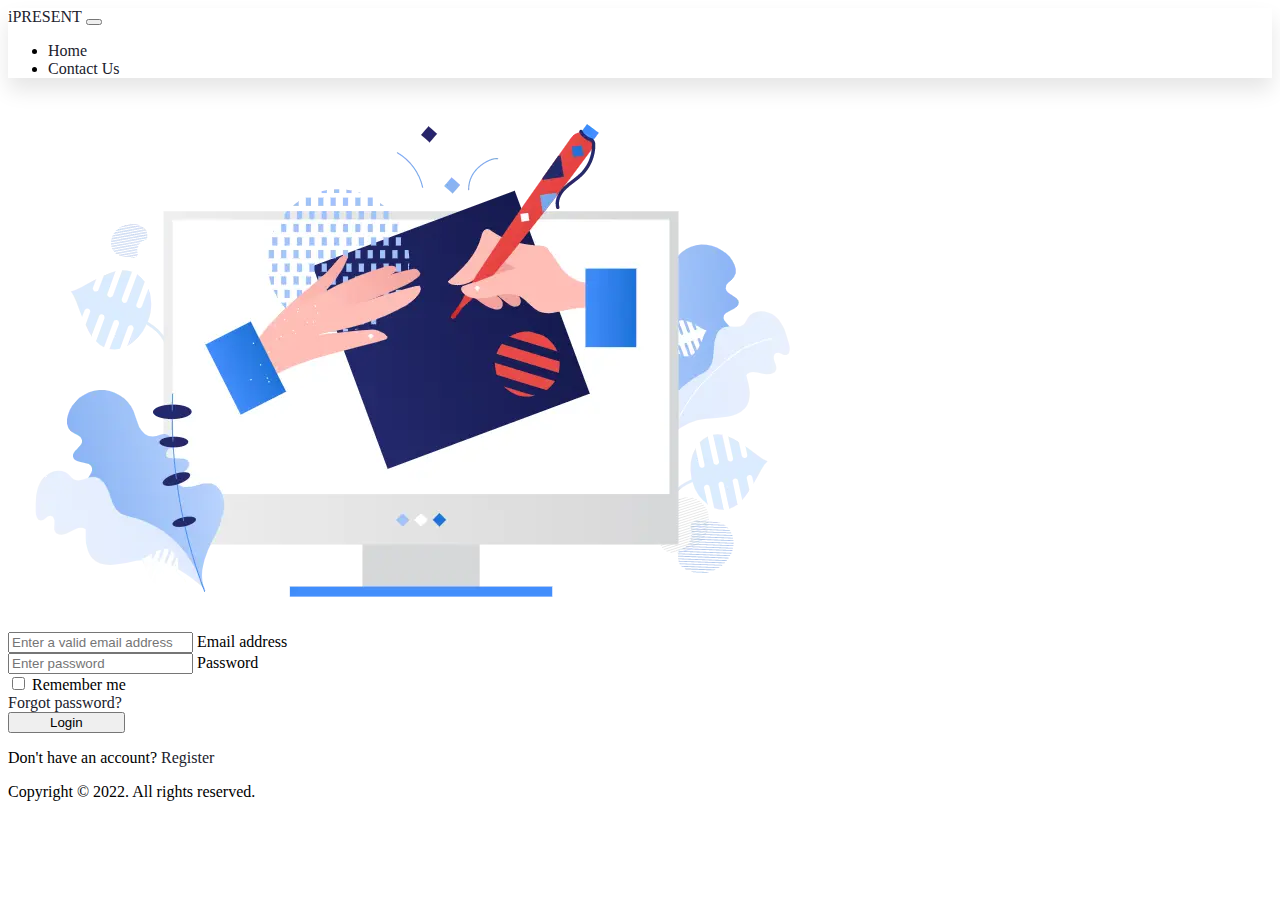
<file: login.html>
<!doctype html>
<html lang="en">
  <head>
    <!-- Required meta tags -->
    <meta charset="utf-8">
    <meta name="viewport" content="width=device-width, initial-scale=1">

    <!-- Bootstrap CSS -->
    <link href="https://cdn.jsdelivr.net/npm/bootstrap@5.1.3/dist/css/bootstrap.min.css" rel="stylesheet" integrity="sha384-1BmE4kWBq78iYhFldvKuhfTAU6auU8tT94WrHftjDbrCEXSU1oBoqyl2QvZ6jIW3" crossorigin="anonymous">

    <link rel="stylesheet" href="login.css">

    <title>iPRESENT</title>
  </head>
  <body>
    <!--Navbar-->
    <nav class="navbar navbar-expand-lg navbar-light bg-light fixed-top">
        <div class="container">
          <a class="navbar-brand" href="index.html">iPRESENT</a>
          <button class="navbar-toggler" type="button" data-bs-toggle="collapse" data-bs-target="#navbarNav" aria-controls="navbarNav" aria-expanded="false" aria-label="Toggle navigation">
            <span class="navbar-toggler-icon"></span>
          </button>
          <div class="collapse navbar-collapse" id="navbarNav">
            <ul class="navbar-nav ms-auto ">
              <li class="nav-item" id="navbutton" >
                <a class="nav-link" href="index.html">Home</a>
              </li>
           
              
              
              <li class="nav-item">
                <a class="nav-link" href="#">Contact Us</a>
              </li>         
            </ul>
          </div>
        </div>
      </nav>

      <section class="vh-100">
        <div class="container-fluid h-custom">
          <div class="row d-flex justify-content-center align-items-center h-100">
            <div class="col-md-9 col-lg-6 col-xl-5">
              <img src="images/draw2.webp"
                class="img-fluid" alt="Sample image">
            </div>
            <div class="col-md-8 col-lg-6 col-xl-4 offset-xl-1">
              <form>
                <div class="d-flex flex-row align-items-center justify-content-center justify-content-lg-start">
                  
      
                  
                </div>
      
                
      
                <!-- Email input -->
                <div class="form-outline mb-4">
                  <input type="email" id="form3Example3" class="form-control form-control-lg"
                    placeholder="Enter a valid email address" />
                  <label class="form-label" for="form3Example3">Email address</label>
                </div>
      
                <!-- Password input -->
                <div class="form-outline mb-3">
                  <input type="password" id="form3Example4" class="form-control form-control-lg"
                    placeholder="Enter password" />
                  <label class="form-label" for="form3Example4">Password</label>
                </div>
      
                <div class="d-flex justify-content-between align-items-center">
                  <!-- Checkbox -->
                  <div class="form-check mb-0">
                    <input class="form-check-input me-2" type="checkbox" value="" id="form2Example3" />
                    <label class="form-check-label" for="form2Example3">
                      Remember me
                    </label>
                  </div>
                  <a href="#!" class="text-body">Forgot password?</a>
                </div>
      
                <div class="text-center text-lg-start mt-4 pt-2">
                  <button type="button" class="btn btn-primary btn-lg"
                    style="padding-left: 2.5rem; padding-right: 2.5rem;">Login</button>
                  <p class="small fw-bold mt-2 pt-1 mb-0">Don't have an account? <a href="#!"
                      class="link-danger">Register</a></p>
                </div>
      
              </form>
            </div>
          </div>
        </div>
        <div
          class="d-flex flex-column flex-md-row text-center text-md-start justify-content-between py-4 px-4 px-xl-5 bg-primary">
          <!-- Copyright -->
          <div class="text-white mb-3 mb-md-0">
            Copyright © 2022. All rights reserved.
          </div>
          <!-- Copyright -->
      
          <!-- Right -->
          <div>
            <a href="#!" class="text-white me-4">
              <i class="fab fa-facebook-f"></i>
            </a>
            <a href="#!" class="text-white me-4">
              <i class="fab fa-twitter"></i>
            </a>
            <a href="#!" class="text-white me-4">
              <i class="fab fa-google"></i>
            </a>
            <a href="#!" class="text-white">
              <i class="fab fa-linkedin-in"></i>
            </a>
          </div>
          <!-- Right -->
        </div>
      </section>

      </body>
</file>
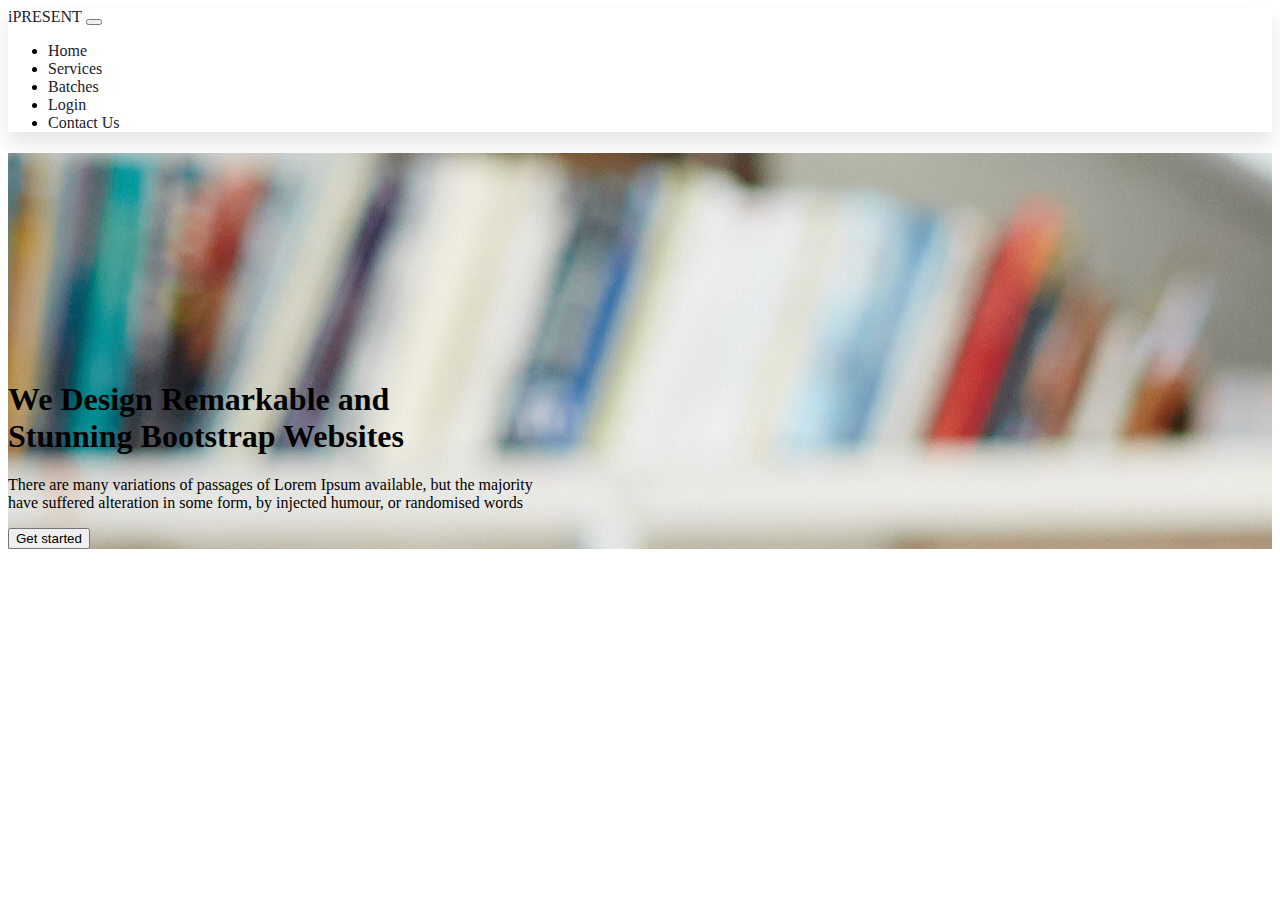
<file: teacher.html>
<!doctype html>
<html lang="en">
  <head>
    <!-- Required meta tags -->
    <meta charset="utf-8">
    <meta name="viewport" content="width=device-width, initial-scale=1">

    <!-- Bootstrap CSS -->
    <link href="https://cdn.jsdelivr.net/npm/bootstrap@5.1.3/dist/css/bootstrap.min.css" rel="stylesheet" integrity="sha384-1BmE4kWBq78iYhFldvKuhfTAU6auU8tT94WrHftjDbrCEXSU1oBoqyl2QvZ6jIW3" crossorigin="anonymous">

    <link rel="stylesheet" href="attendance.css">

    <title>Hello, world!</title>
  </head>
  <body>
    <!--Navbar-->
    <nav class="navbar navbar-expand-lg navbar-light bg-light fixed-top">
        <div class="container">
          <a class="navbar-brand" href="#">iPRESENT</a>
          <button class="navbar-toggler" type="button" data-bs-toggle="collapse" data-bs-target="#navbarNav" aria-controls="navbarNav" aria-expanded="false" aria-label="Toggle navigation">
            <span class="navbar-toggler-icon"></span>
          </button>
          <div class="collapse navbar-collapse" id="navbarNav">
            <ul class="navbar-nav ms-auto ">
              <li class="nav-item" id="navbutton" >
                <a class="nav-link" href="#home">Home</a>
              </li>
              <li class="nav-item">
                <a class="nav-link" href="#services">Services</a>
              </li>
              <li class="nav-item">
                <a class="nav-link" href="#">Batches</a>
              </li>
              <li class="nav-item">
                <a class="nav-link" href="#">Login</a>
              </li>
              <li class="nav-item">
                <a class="nav-link" href="#">Contact Us</a>
              </li>         
            </ul>
          </div>
        </div>
      </nav>

      <section id="home" class="bg-cover hero-section" style="background-image: url(images/hero.jpg)">
        <div class="overlay"></div>
        <div class="container text-white text-center">
            <div class="row">
                <div class="col-12">
                    <h1 class="display-4" data-aos="zoom-in" style="padding-top: 18%;">We Design Remarkable and<br>
                        Stunning Bootstrap Websites</h1>
                    <p class="my-4" data-aos="fade-up">There are many variations of passages of Lorem Ipsum available, but the majority<br>
                        have suffered alteration in some form, by injected humour, or randomised words</p>
                    <button href="#" data-aos="fade-up" class="btn btn-main open-button" onclick="openForm()">Get started</button>
                </div>
            </div>
        </div>
    </section>

    <section>
        <script>
            var selectedRow = null
      
     // Form Submit Function
     function onFormSubmit() {
         // check validity
         if (validate()) {
             // store user data
             var formData = readFormData();
             // check empty row
             if (selectedRow == null)
             {
                 // Insert New User Record
                 insertNewRecord(formData);
             }
             else
             {
                 // Update New User Record
                 updateRecord(formData);
             }
             // Reset Input Values
             resetForm();
         }
     }
     // Get Values From Form
     function readFormData() {
         var formData = {};
         // Get Values From  Input
         formData["userName"] = document.getElementById("userName").value;
         formData["rollNo"] = document.getElementById("rollNo").value;
         formData["stdClass"] = document.getElementById("stdClass").value;
         formData["tsub"] = document.getElementById("tsub").value;
         formData["age"] = document.getElementById("age").value;
         // return Form Data
         return formData;
     }
     // Insert New User Record
     function insertNewRecord(data) {
         var table = document.getElementById("stdlist").getElementsByTagName('tbody')[0];
         var newRow = table.insertRow(table.length);
         cell1 = newRow.insertCell(0);
         cell1.innerHTML = data.userName;
         cell2 = newRow.insertCell(1);
         cell2.innerHTML = data.rollNo;
         cell3 = newRow.insertCell(2);
         cell3.innerHTML = data.stdClass;
         cell4 = newRow.insertCell(3);
         cell4.innerHTML = data.tsub;
         cell5 = newRow.insertCell(4);
         cell5.innerHTML = data.age;
         cell5 = newRow.insertCell(5);
         cell5.innerHTML = `<a onClick="onEdit(this)">Edit</a>
         <a onClick="onDelete(this)">Delete</a>`;
     }
     // Reset Function
     function resetForm() {
         document.getElementById("userName").value = "";
         document.getElementById("rollNo").value = "";
         document.getElementById("stdClass").value = "";
         document.getElementById("tsub").value = "";
         document.getElementById("age").value = "";
         selectedRow = null;
     }
     // Edit Function
     function onEdit(td) {
         selectedRow = td.parentElement.parentElement;
         document.getElementById("userName").value = selectedRow.cells[0].innerHTML;
         document.getElementById("rollNo").value = selectedRow.cells[1].innerHTML;
         document.getElementById("stdClass").value = selectedRow.cells[2].innerHTML;
         document.getElementById("tsub").value = selectedRow.cells[3].innerHTML;
         document.getElementById("age").value = selectedRow.cells[4].innerHTML;
     }
     // Update Record
     function updateRecord(formData) {
         selectedRow.cells[0].innerHTML = formData.userName;
         selectedRow.cells[1].innerHTML = formData.rollNo;
         selectedRow.cells[2].innerHTML = formData.stdClass;
         selectedRow.cells[3].innerHTML = formData.tsub;
         selectedRow.cells[4].innerHTML = formData.age;
     }
     // Delete Function
     function onDelete(td) {
         if (confirm('Are you sure to delete this record ?')) {
             row = td.parentElement.parentElement;
             document.getElementById("stdlist").deleteRow(row.rowIndex);
             resetForm();
         }
     }
     // Check User validation
     function validate() {
         isValid = true;
         // userName validation
         if (document.getElementById("userName").value == "") {
             isValid = false;
             document.getElementById("userNamevalidationError").classList.remove("hide");
         } else {
             isValid = true;
             if (!document.getElementById("userNamevalidationError").classList.contains("hide"))
             {
                 document.getElementById("userNamevalidationError").classList.add("hide");
             }
         }
         // Roll No validation
         if (document.getElementById("rollNo").value == "") {
             isValid = false;
             document.getElementById("rollNovalidationError").classList.remove("hide");
         } else {
             isValid = true;
             if (!document.getElementById("rollNovalidationError").classList.contains("hide"))
             {
                 document.getElementById("rollNovalidationError").classList.add("hide");
             }
         }
         // Std class validation
         if (document.getElementById("stdClass").value == "") {
             isValid = false;
             document.getElementById("stdClassvalidationError").classList.remove("hide");
         } else {
             isValid = true;
             if (!document.getElementById("stdClassvalidationError").classList.contains("hide"))
             {
                 document.getElementById("stdClassvalidationError").classList.add("hide");
             }
         }
         // Tsub validation
         if (document.getElementById("tsub").value == "") {
             isValid = false;
             document.getElementById("tsubvalidationError").classList.remove("hide");
         } else {
             isValid = true;
             if (!document.getElementById("tsubvalidationError").classList.contains("hide"))
             {
                 document.getElementById("tsubvalidationError").classList.add("hide");
             }
         }
         // Age validation
         if (document.getElementById("age").value == "") {
             isValid = false;
             document.getElementById("agevalidationError").classList.remove("hide");
         } else {
             isValid = true;
             if (!document.getElementById("agevalidationError").classList.contains("hide"))
             {
                 document.getElementById("agevalidationError").classList.add("hide");
             }
         }
         return isValid;
     }
        </script>
    </section>


    <!-- Option 1: Bootstrap Bundle with Popper -->
    <script src="https://cdn.jsdelivr.net/npm/bootstrap@5.1.3/dist/js/bootstrap.bundle.min.js" integrity="sha384-ka7Sk0Gln4gmtz2MlQnikT1wXgYsOg+OMhuP+IlRH9sENBO0LRn5q+8nbTov4+1p" crossorigin="anonymous"></script>

   
  </body>
</html>
</file>
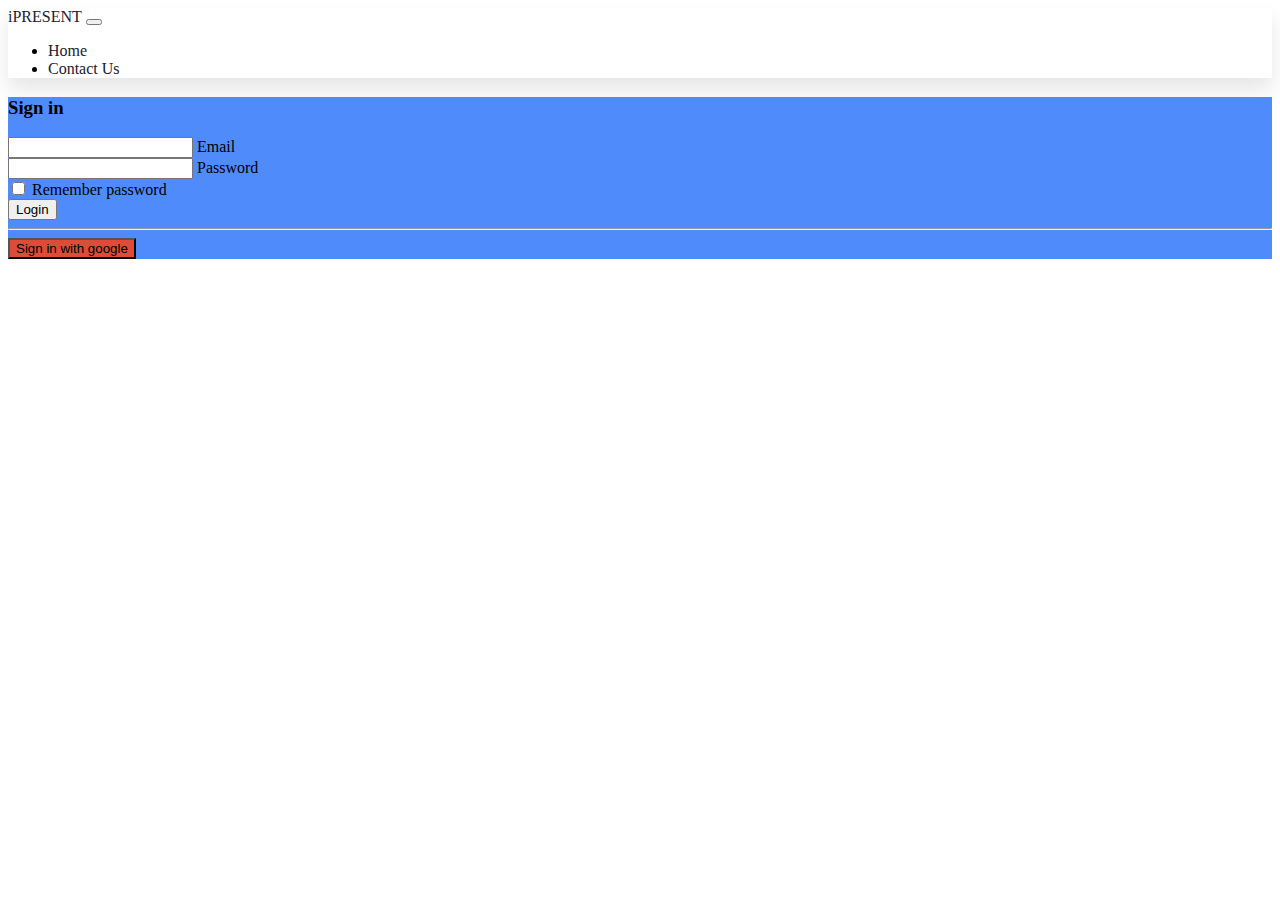
<file: teacherlogin.html>
<!doctype html>
<html lang="en">
  <head>
    <!-- Required meta tags -->
    <meta charset="utf-8">
    <meta name="viewport" content="width=device-width, initial-scale=1">

    <!-- Bootstrap CSS -->
    <link href="https://cdn.jsdelivr.net/npm/bootstrap@5.1.3/dist/css/bootstrap.min.css" rel="stylesheet" integrity="sha384-1BmE4kWBq78iYhFldvKuhfTAU6auU8tT94WrHftjDbrCEXSU1oBoqyl2QvZ6jIW3" crossorigin="anonymous">

    <link rel="stylesheet" href="login.css">

    <title>iPRESENT</title>
  </head>
  <body>
        <!--Navbar-->
    <nav class="navbar navbar-expand-lg navbar-light bg-light fixed-top">
        <div class="container">
          <a class="navbar-brand" href="index.html">iPRESENT</a>
          <button class="navbar-toggler" type="button" data-bs-toggle="collapse" data-bs-target="#navbarNav" aria-controls="navbarNav" aria-expanded="false" aria-label="Toggle navigation">
            <span class="navbar-toggler-icon"></span>
          </button>
          <div class="collapse navbar-collapse" id="navbarNav">
            <ul class="navbar-nav ms-auto ">
              <li class="nav-item" id="navbutton" >
                <a class="nav-link" href="index.html">Home</a>
              </li>
             
             
              <li class="nav-item">
                <a class="nav-link" href="#">Contact Us</a>
              </li>         
            </ul>
          </div>
        </div>
      </nav>
<form action="stlogin.php" method="POST">
      <section class="vh-100" style="background-color: #508bfc;">
        <div class="container py-5 h-100">
          <div class="row d-flex justify-content-center align-items-center h-100">
            <div class="col-12 col-md-8 col-lg-6 col-xl-5">
              <div class="card shadow-2-strong" style="border-radius: 1rem;">
                <div class="card-body p-5 text-center">
      
                  <h3 class="mb-5">Sign in</h3>
      
                  <div class="form-outline mb-4">
                    <input type="text" id="username" name="username" class="form-control form-control-lg" />
                    <label class="form-label" for="username">Email</label>
                  </div>
      
                  <div class="form-outline mb-4">
                    <input type="password" id="password" name="password" class="form-control form-control-lg" />
                    <label class="form-label" for="password">Password</label>
                  </div>
      
                  <!-- Checkbox -->
                  <div class="form-check d-flex justify-content-start mb-4">
                    <input class="form-check-input" type="checkbox" value="" id="form1Example3" />
                    <label class="form-check-label" for="form1Example3"> Remember password </label>
                  </div>
      
                  <button class="btn btn-primary btn-lg btn-block" type="submit">Login</button>
      
                  <hr class="my-4">
      
                  <button class="btn btn-lg btn-block btn-primary" style="background-color: #dd4b39;"
                    type="submit"><i class="fab fa-google me-2"></i> Sign in with google</button>
                 
      
                </div>
              </div>
            </div>
          </div>
        </div>
      </section>
    </form>
 </body>
</file>
<file: index.css>
@import url('https://fonts.googleapis.com/css2?family=Roboto+Condensed&display=swap');

a {
    text-decoration: none;
    transition: all 0.4s ease;
    font-weight: 500;
    color: #20212c;
}

h1 h2 h3 h4 h5 h6{
    font-weight: 700 !important;
}

.navbar {
    box-shadow: 0 12px 20px rgba(0,0,0,0.1);
}

.overlay {
    position: absolute;
    top: 0;
    left: 0;
    bottom: 50px;
    width: 100%;
    height: 100%;
    background: linear-gradient(rgba(17, 7, 254, 0.7), rgba(0, 224, 254, 0.7));
    z-index: -1;
}

section {
    padding-top: 10px;
    padding-bottom: 170px;
    z-index: 2;
    position: relative;
}

.bg-cover {
    
    background-position: center;
    background-repeat: no-repeat;
    background-size: cover;
    background-attachment: fixed;
}

.btn {
    padding: 14px 22px;
    transition: all 0.3s ease;
}

.btn-main {
    background: linear-gradient(to right,#00e0fe, #1107fe);
    border-radius: 90px;
    border: none;
    font-weight: 600;
    color: #fff;
}
.hero-section {
    min-height: 100vh;
    display: flex;
    justify-content: center;
    align-items: center;
}

.btn:hover {
    color: #fff;
    transform: translateY(-5px);
}

.section-intro {
    margin-bottom: 40px;
}

img{
    width: 100%;
}

.section-intro .divider {
    height: 4px;
    width: 70px;
    background: linear-gradient(to right,#00e0fe, #1107fe);
    margin: 16px auto;
}

.service .service-img {
    position: relative;
}

.g-signin2{
    margin-top: 200px;
    margin-left: 500px;
}

.msg-form {
    background-color: white;
    padding: 20px
}

.pad-icon {
    padding-top: 50px;
    padding-left: 20px
}

.pad-icon a {
    text-decoration: none;
    margin-right: 40px
}

.input-group input:focus {
    border: 1px solid blue
}

.pad-icon a:active {
    height: 30px;
    width: 30px;
    background-color: #0080ff;
    border-radius: 100%
}

.links {
    padding-top: 50px;
    width: 50%
}

#bordering a:active {
    border: 1px solid #0080ff
}

@media(min-width:568px) {
    .container-fluid {
        margin: 100px 30px;
        width: 96%;
        padding-top: 50px;
        padding-bottom: 50px
    }
}

@media(max-width:567px) {
    .container-fluid {
        margin: 10px 10px;
        width: 94%;
        padding-top: 20px;
        padding-bottom: 20px
    }

    .pad {
        padding-top: 20px
    }
}
</file>
<file: attendance.css>
body{
    height: 100%;
}

@import url('https://fonts.googleapis.com/css2?family=Roboto+Condensed&display=swap');

a {
    text-decoration: none;
    transition: all 0.4s ease;
    font-weight: 500;
    color: #20212c;
}

h1 h2 h3 h4 h5 h6{
    font-weight: 700 !important;
}

.navbar {
    box-shadow: 0 12px 20px rgba(0,0,0,0.1);
}
.divider:after,
.divider:before {
content: "";
flex: 1;
height: 1px;
background: #eee;
}
.h-custom {
height: calc(100% - 73px);
}
@media (max-width: 450px) {
.h-custom {
height: 100%;
}
}
.height{
    padding-bottom: 0%;
}
</file>
<file: gsi.css>
.data {
    display: none;
}

.g-signin2 {
    position: absolute;
    top: 50%;
    left: 50%;
    margin-top: -50px;
    margin-left: -50px;
}
</file>
<file: login.css>
body{
    height: 100%;
}

@import url('https://fonts.googleapis.com/css2?family=Roboto+Condensed&display=swap');

a {
    text-decoration: none;
    transition: all 0.4s ease;
    font-weight: 500;
    color: #20212c;
}

h1 h2 h3 h4 h5 h6{
    font-weight: 700 !important;
}

.navbar {
    box-shadow: 0 12px 20px rgba(0,0,0,0.1);
}
.divider:after,
.divider:before {
content: "";
flex: 1;
height: 1px;
background: #eee;
}
.h-custom {
height: calc(100% - 73px);
}
@media (max-width: 450px) {
.h-custom {
height: 100%;
}
}
</file>
